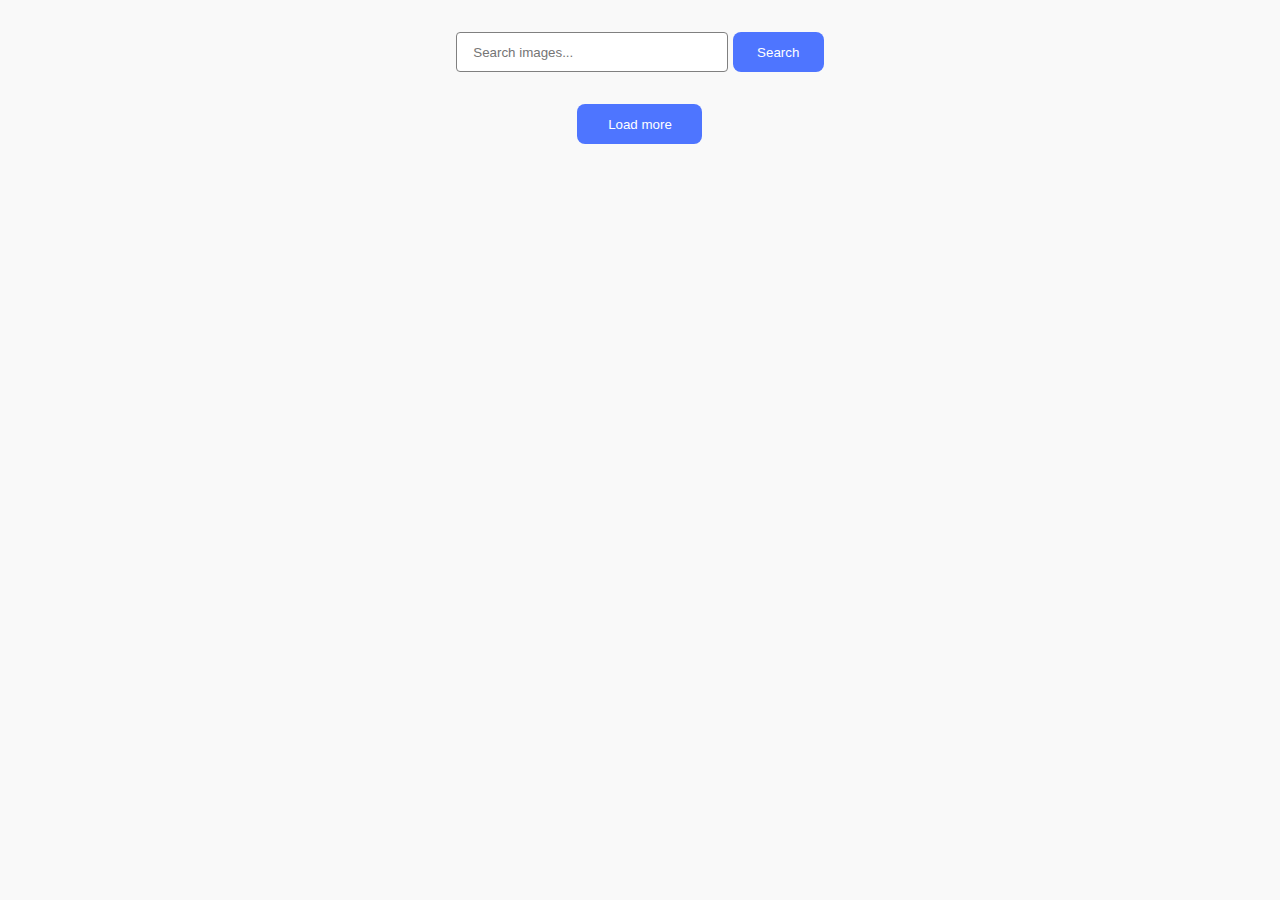
<file: src/index.html>
<!DOCTYPE html>
<html lang="en">
  <head>
    <meta charset="UTF-8" />
    <meta name="viewport" content="width=device-width, initial-scale=1.0" />
    <title>goit-js-hw-09</title>
    <link rel="stylesheet" href="./css/styles.css" />
  </head>
  <body>
    <main>
      <div class="conteiner">
        <form class="group-form">
          <div class="input-container">
            <input
              type="text"
              name="query"
              class="input"
              placeholder="Search images..."
              autocomplete="off"
              required
            />
            <button type="submit" class="button-submit">Search</button>
          </div>
        </form>

        <ul class="gallery"></ul>
        <span class="loader">Loading images, please wait...</span>
        <button type="button" class="lm-btn">Load more</button>
        
      </div>
    </main>
    <script src="./js/pixabay-api.js" type="module"></script>
    <script src="./js/render-functions.js" type="module"></script>
    <script src="./main.js" type="module"></script>
  </body>
</html>
</file>
<file: src/css/styles.css>
/**
  |============================
  | include css partials with
  | default @import url()
  |============================
*/

@import url('./vite-promo.css');
@import url('./gallery.css');
</file>
